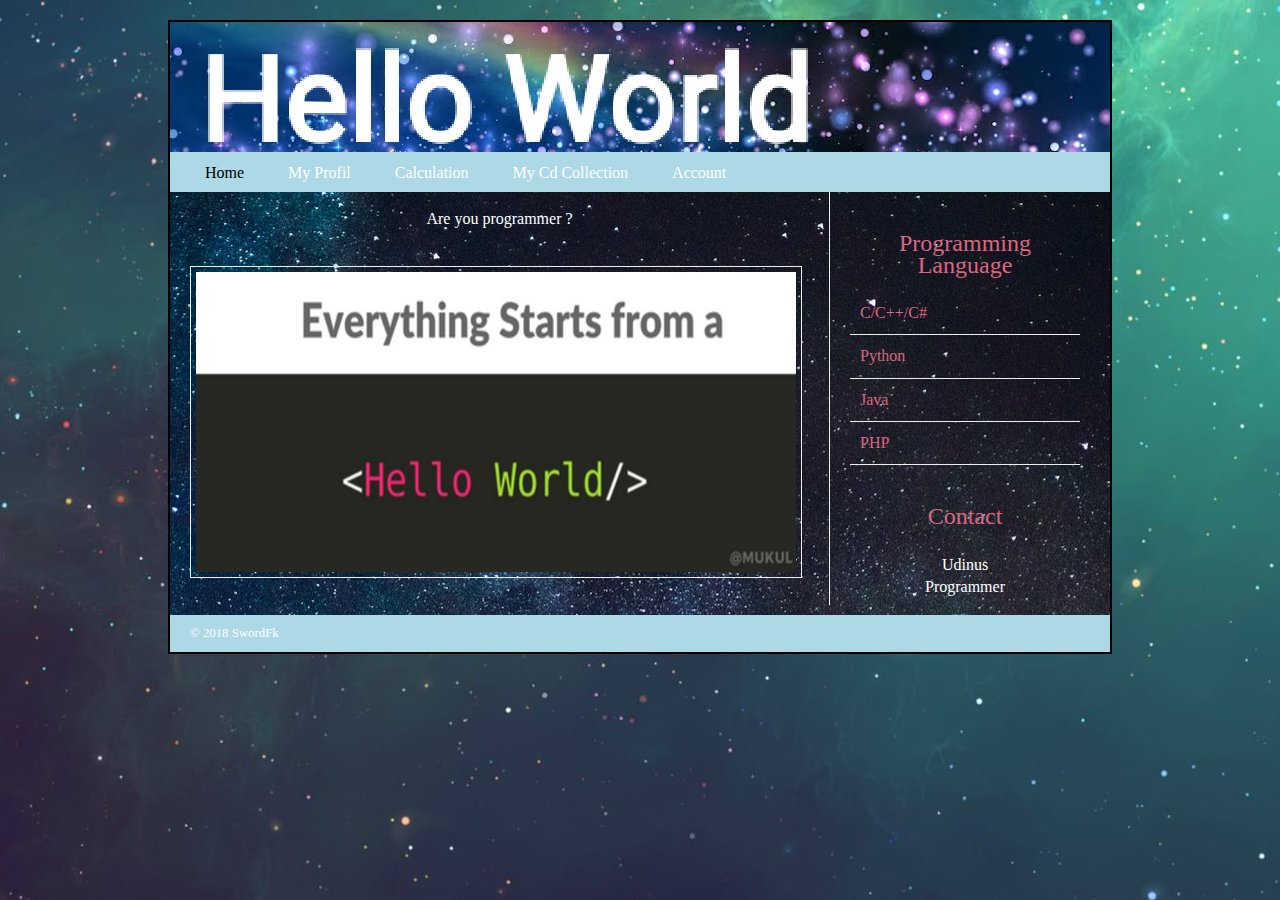
<file: web1/index.html>
<!DOCTYPE html>
<html>
	<head>
		<title>Hello World</title>
		<link rel="stylesheet" type="text/css" href="mycss.css">
	</head>
	<body>
		<div class="wrapper">
			<header>
				<h1>Hello World</h1>
				<nav>
					<ul>
						<li><a href="index.html" class="current">Home</a></li>
						<li><a href="myprofil.html">My Profil</a></li>
						<li><a href="calculation.html">Calculation</a></li>
						<li><a href="mycd.html">My Cd Collection</a></li>
						<li><a href="input.html">Account</a></li>
					</ul>
				</nav>
			</header>
			<section class="courses">
				<p>Are you programmer ?</p>
				<img src="images/Hello.jpg" />
			</section>
			<aside>
				<section class="popular-recipes">
					<h2>Programming Language</h2>
					<a href="language.html">C/C++/C#</a>
					<a href="language.html">Python</a>
					<a href="language.html">Java</a>
					<a href="language.html">PHP</a>
				</section>
				<section class="contact-details">
					<h2>Contact</h2>
					<p>Udinus<br />
						Programmer
				</section>
			</aside>
			<footer>
				&copy; 2018 SwordFk
			</footer>
		</div>
	</body>
</html>
</file>
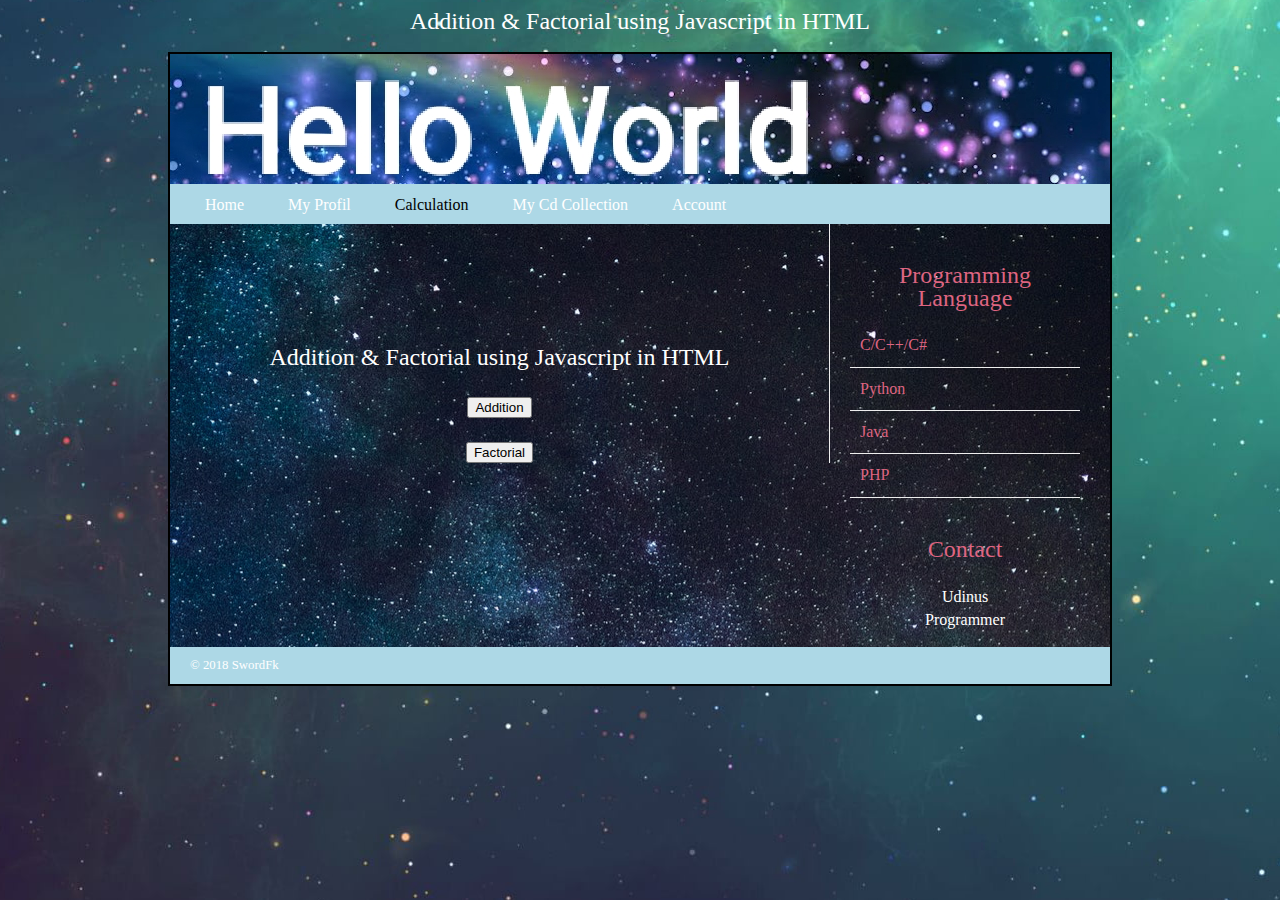
<file: web1/calculation.html>
<!DOCTYPE html>
<html>
	<head>
		<title>Hello World</title>
		<link rel="stylesheet" type="text/css" href="mycss.css">
		<script type:"text/javascript" src="js.js"></script>
	</head>
	<body>
		<div class="wrapper">
			<header>
				<h1>Hello World</h1>
				<nav>
					<ul>
						<li><a href="index.html">Home</a></li>
						<li><a href="myprofil.html">My Profil</a></li>
						<li><a href="calculation.html" class="current">Calculation</a></li>
						<li><a href="mycd.html">My Cd Collection</a></li>
						<li><a href="input.html">Account</a></li>
					</ul>
				</nav>
			</header>
			<section class="courses"><br><br><br><br><br>
				<center><h2>Addition & Factorial using Javascript in HTML</h2></center><br>
				<center><input type="button" value="Addition" onclick="add()"/></center> </br>  
            			<center><input type="button" value="Factorial" onclick="factorial()"><br></center>
			</section>
			<aside>
				<section class="popular-recipes">
					<h2>Programming Language</h2>
					<a href="language.html">C/C++/C#</a>
					<a href="language.html">Python</a>
					<a href="language.html">Java</a>
					<a href="language.html">PHP</a>
				</section>
				<section class="contact-details">
					<h2>Contact</h2>
					<p>Udinus<br />
						Programmer
				</section>
			</aside>
			<footer>
				&copy; 2018 SwordFk
			</footer>
		</div>
	</body>
</html>
</file>
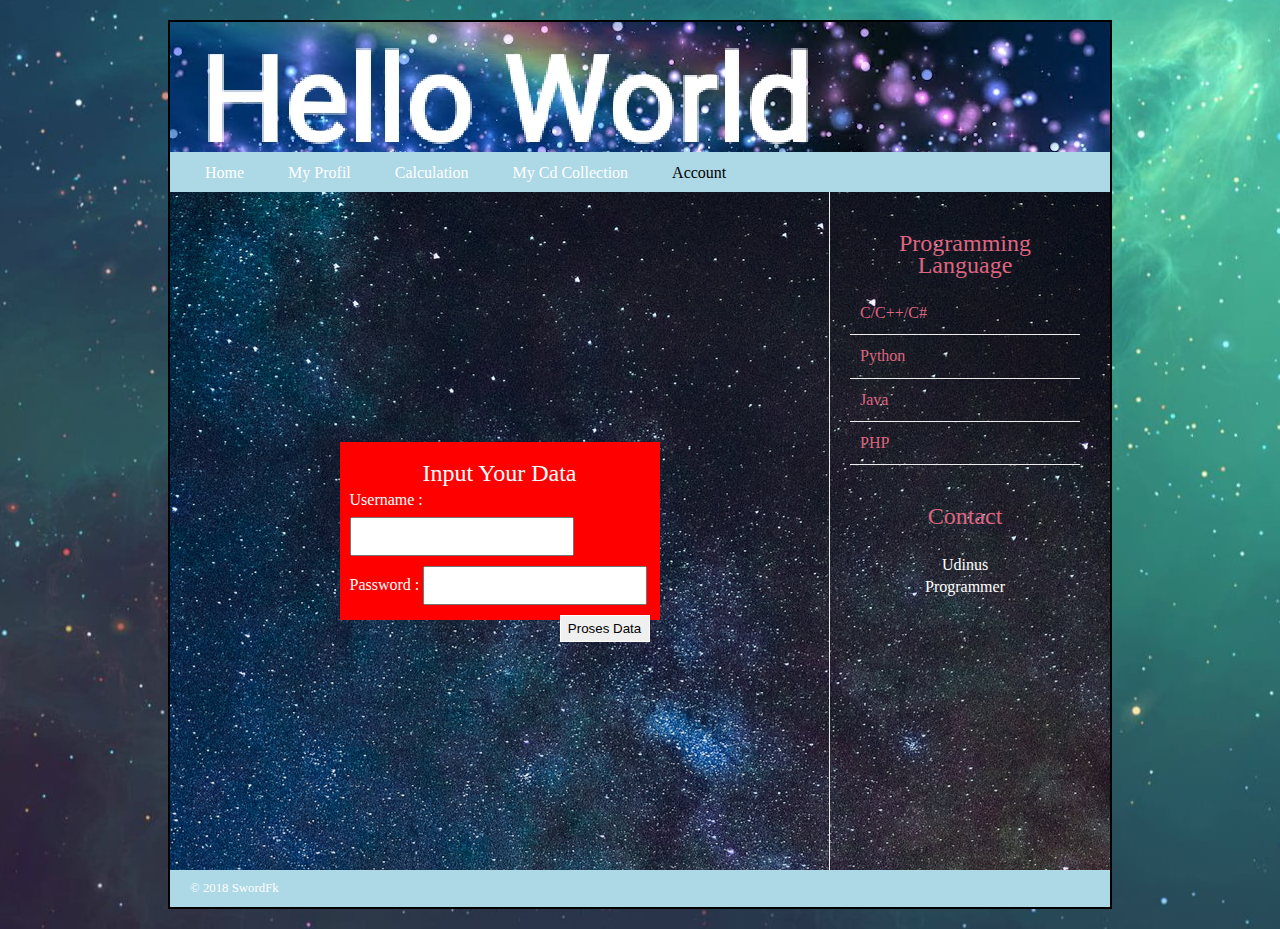
<file: web1/input.html>
<!DOCTYPE html>
<html>
	<head>
		<title>Hello World</title>
		<link rel="stylesheet" type="text/css" href="mycss.css">
	</head>
	<body>
		<div class="wrapper">
			<header>
				<h1>Hello World</h1>
				<nav>
					<ul>
						<li><a href="index.html">Home</a></li>
						<li><a href="myprofil.html">My Profil</a></li>
						<li><a href="calculation.html">Calculation</a></li>
						<li><a href="mycd.html">My Cd Collection</a></li>
						<li><a href="input.html" class="current">Account</a></li>
					</ul>
				</nav>
			</header>
			<section class="courses">
                			<form action="proses.php" method="get">
					<h2>Input Your Data</h2>
                    			Username : <input type="text" name="nama" required="required" /><br/>
                    			Password : <input type="password" name="pass" required="required"/><br/>
                                		   <input type="submit" value="Proses Data">
                			</form>
			</section>
			<aside>
				<section class="popular-recipes">
					<h2>Programming Language</h2>
					<a href="language.html">C/C++/C#</a>
					<a href="language.html">Python</a>
					<a href="language.html">Java</a>
					<a href="language.html">PHP</a>
				</section>
				<section class="contact-details">
					<h2>Contact</h2>
					<p>Udinus<br />
						Programmer
				</section>
			</aside>
			<footer>
				&copy; 2018 SwordFk
			</footer>
		</div>
	</body>
</html>
</file>
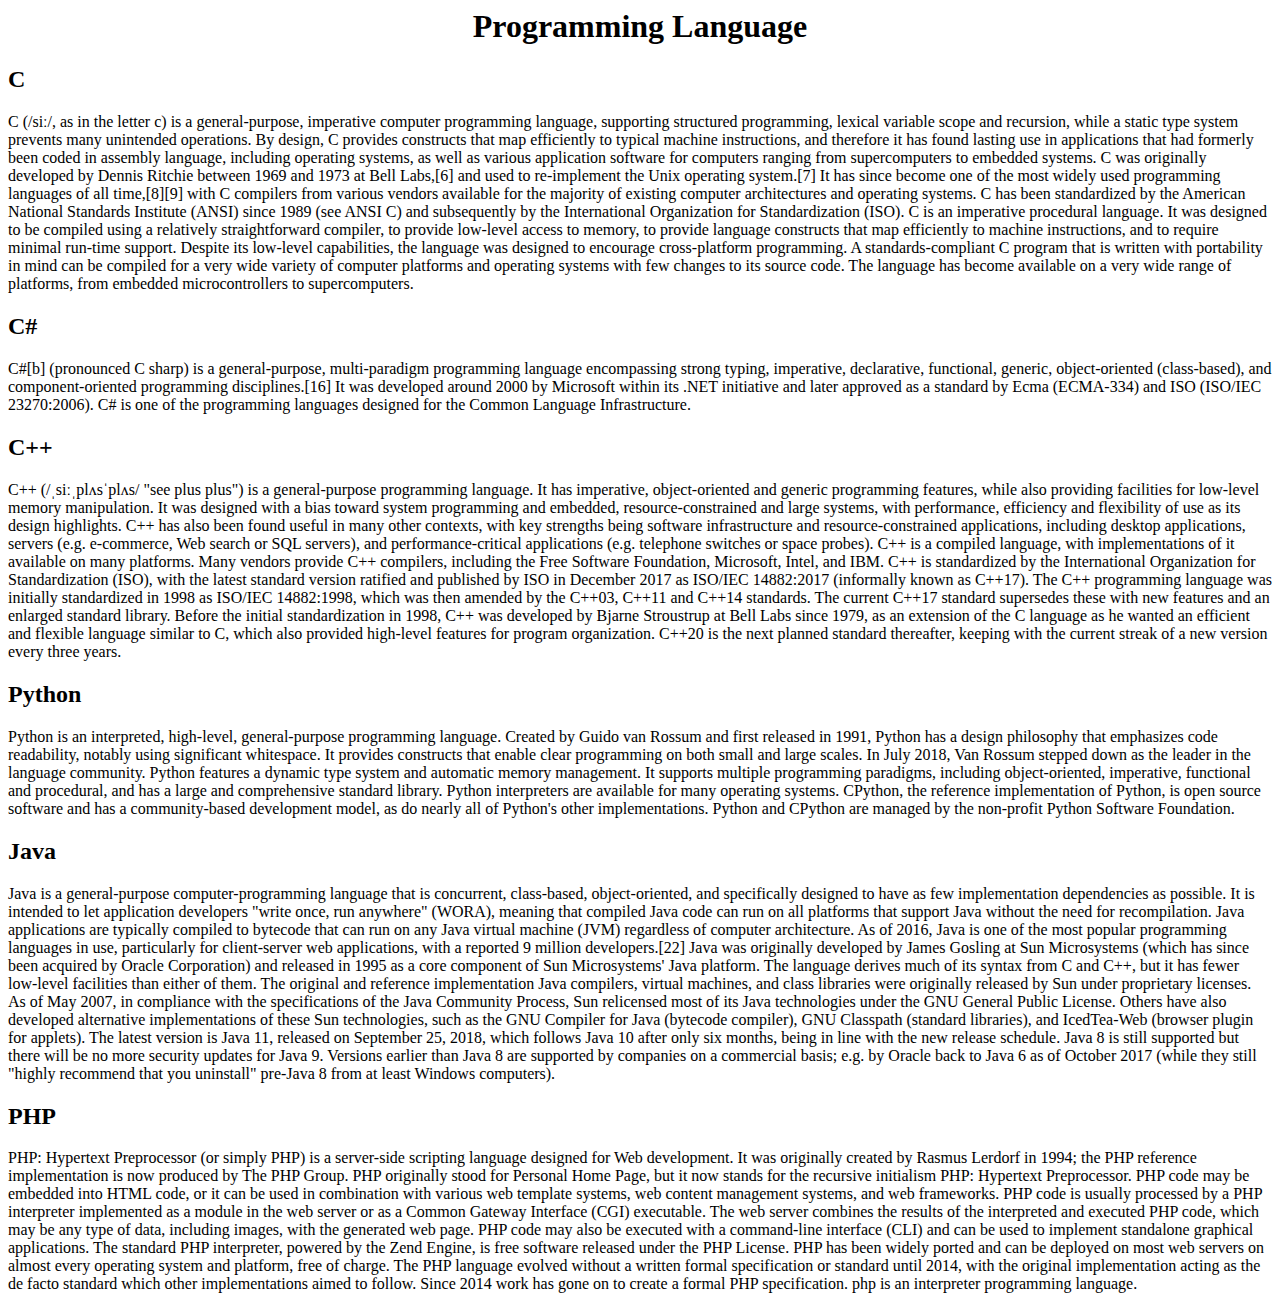
<file: web1/language.html>
<html>
	<head>
		<title>Hello World</title>
	</head>
	<body>
		<center><h1>Programming Language</h1></center>
		<h2>C</h2>
		<p>C (/siː/, as in the letter c) is a general-purpose, imperative computer programming language, supporting structured programming, lexical variable scope and recursion, while a static type system prevents many unintended operations. By design, C provides constructs that map efficiently to typical machine instructions, and therefore it has found lasting use in applications that had formerly been coded in assembly language, including operating systems, as well as various application software for computers ranging from supercomputers to embedded systems.

C was originally developed by Dennis Ritchie between 1969 and 1973 at Bell Labs,[6] and used to re-implement the Unix operating system.[7] It has since become one of the most widely used programming languages of all time,[8][9] with C compilers from various vendors available for the majority of existing computer architectures and operating systems. C has been standardized by the American National Standards Institute (ANSI) since 1989 (see ANSI C) and subsequently by the International Organization for Standardization (ISO).

C is an imperative procedural language. It was designed to be compiled using a relatively straightforward compiler, to provide low-level access to memory, to provide language constructs that map efficiently to machine instructions, and to require minimal run-time support. Despite its low-level capabilities, the language was designed to encourage cross-platform programming. A standards-compliant C program that is written with portability in mind can be compiled for a very wide variety of computer platforms and operating systems with few changes to its source code. The language has become available on a very wide range of platforms, from embedded microcontrollers to supercomputers. </p>
		<h2>C#</h2>
		<p>C#[b] (pronounced C sharp) is a general-purpose, multi-paradigm programming language encompassing strong typing, imperative, declarative, functional, generic, object-oriented (class-based), and component-oriented programming disciplines.[16] It was developed around 2000 by Microsoft within its .NET initiative and later approved as a standard by Ecma (ECMA-334) and ISO (ISO/IEC 23270:2006). C# is one of the programming languages designed for the Common Language Infrastructure. </p>
		<h2>C++</h2>
		<p>C++ (/ˌsiːˌplʌsˈplʌs/ "see plus plus") is a general-purpose programming language. It has imperative, object-oriented and generic programming features, while also providing facilities for low-level memory manipulation.

It was designed with a bias toward system programming and embedded, resource-constrained and large systems, with performance, efficiency and flexibility of use as its design highlights. C++ has also been found useful in many other contexts, with key strengths being software infrastructure and resource-constrained applications, including desktop applications, servers (e.g. e-commerce, Web search or SQL servers), and performance-critical applications (e.g. telephone switches or space probes). C++ is a compiled language, with implementations of it available on many platforms. Many vendors provide C++ compilers, including the Free Software Foundation, Microsoft, Intel, and IBM.

C++ is standardized by the International Organization for Standardization (ISO), with the latest standard version ratified and published by ISO in December 2017 as ISO/IEC 14882:2017 (informally known as C++17). The C++ programming language was initially standardized in 1998 as ISO/IEC 14882:1998, which was then amended by the C++03, C++11 and C++14 standards. The current C++17 standard supersedes these with new features and an enlarged standard library. Before the initial standardization in 1998, C++ was developed by Bjarne Stroustrup at Bell Labs since 1979, as an extension of the C language as he wanted an efficient and flexible language similar to C, which also provided high-level features for program organization. C++20 is the next planned standard thereafter, keeping with the current streak of a new version every three years. </p>
		<h2>Python</h2>
		<p>Python is an interpreted, high-level, general-purpose programming language. Created by Guido van Rossum and first released in 1991, Python has a design philosophy that emphasizes code readability, notably using significant whitespace. It provides constructs that enable clear programming on both small and large scales. In July 2018, Van Rossum stepped down as the leader in the language community.

Python features a dynamic type system and automatic memory management. It supports multiple programming paradigms, including object-oriented, imperative, functional and procedural, and has a large and comprehensive standard library.

Python interpreters are available for many operating systems. CPython, the reference implementation of Python, is open source software and has a community-based development model, as do nearly all of Python's other implementations. Python and CPython are managed by the non-profit Python Software Foundation. </p>
		<h2>Java</h2>
		<p>Java is a general-purpose computer-programming language that is concurrent, class-based, object-oriented, and specifically designed to have as few implementation dependencies as possible. It is intended to let application developers "write once, run anywhere" (WORA), meaning that compiled Java code can run on all platforms that support Java without the need for recompilation. Java applications are typically compiled to bytecode that can run on any Java virtual machine (JVM) regardless of computer architecture. As of 2016, Java is one of the most popular programming languages in use, particularly for client-server web applications, with a reported 9 million developers.[22] Java was originally developed by James Gosling at Sun Microsystems (which has since been acquired by Oracle Corporation) and released in 1995 as a core component of Sun Microsystems' Java platform. The language derives much of its syntax from C and C++, but it has fewer low-level facilities than either of them.

The original and reference implementation Java compilers, virtual machines, and class libraries were originally released by Sun under proprietary licenses. As of May 2007, in compliance with the specifications of the Java Community Process, Sun relicensed most of its Java technologies under the GNU General Public License. Others have also developed alternative implementations of these Sun technologies, such as the GNU Compiler for Java (bytecode compiler), GNU Classpath (standard libraries), and IcedTea-Web (browser plugin for applets).

The latest version is Java 11, released on September 25, 2018, which follows Java 10 after only six months, being in line with the new release schedule. Java 8 is still supported but there will be no more security updates for Java 9. Versions earlier than Java 8 are supported by companies on a commercial basis; e.g. by Oracle back to Java 6 as of October 2017 (while they still "highly recommend that you uninstall" pre-Java 8 from at least Windows computers). </p>
		<h2>PHP</h2>
		<p>PHP: Hypertext Preprocessor (or simply PHP) is a server-side scripting language designed for Web development. It was originally created by Rasmus Lerdorf in 1994; the PHP reference implementation is now produced by The PHP Group. PHP originally stood for Personal Home Page, but it now stands for the recursive initialism PHP: Hypertext Preprocessor.

PHP code may be embedded into HTML code, or it can be used in combination with various web template systems, web content management systems, and web frameworks. PHP code is usually processed by a PHP interpreter implemented as a module in the web server or as a Common Gateway Interface (CGI) executable. The web server combines the results of the interpreted and executed PHP code, which may be any type of data, including images, with the generated web page. PHP code may also be executed with a command-line interface (CLI) and can be used to implement standalone graphical applications.

The standard PHP interpreter, powered by the Zend Engine, is free software released under the PHP License. PHP has been widely ported and can be deployed on most web servers on almost every operating system and platform, free of charge.

The PHP language evolved without a written formal specification or standard until 2014, with the original implementation acting as the de facto standard which other implementations aimed to follow. Since 2014 work has gone on to create a formal PHP specification.

php is an interpreter programming language. </p>
	</body>
</html>
</file>
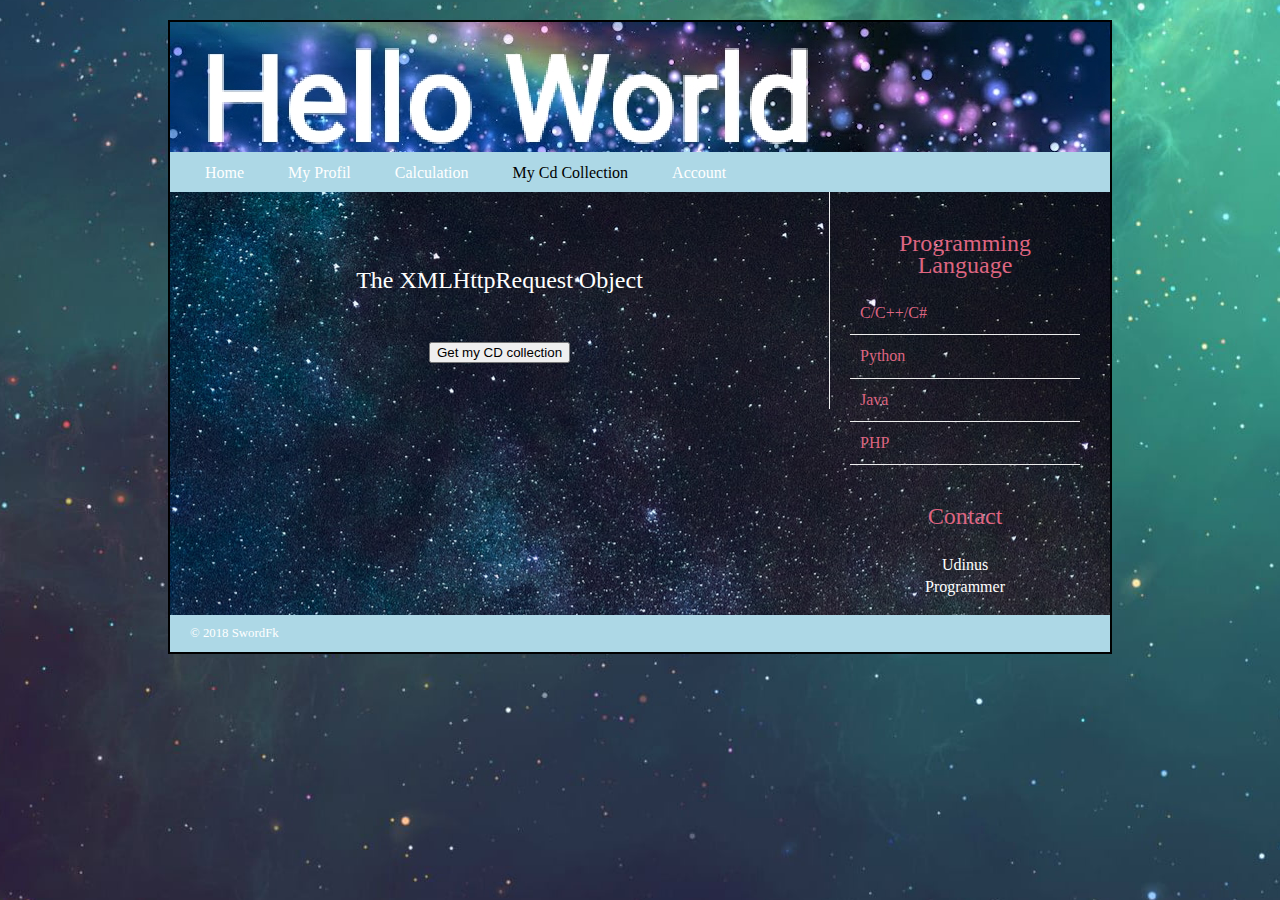
<file: web1/mycd.html>
<!DOCTYPE html>
<html>
	<head>
		<title>Hello World</title>
		<link rel="stylesheet" type="text/css" href="mycss.css">
	</head>
	<body>
		<div class="wrapper">
			<header>
				<h1>Hello World</h1>
				<nav>
					<ul>
						<li><a href="index.html">Home</a></li>
						<li><a href="myprofil.html">My Profil</a></li>
						<li><a href="calculation.html">Calculation</a></li>
						<li><a href="mycd.html" class="current">My Cd Collection</a></li>
						<li><a href="input.html">Account</a></li>
					</ul>
				</nav>
			</header>
			<section class="courses">
				<br><br><br><center><h2>The XMLHttpRequest Object</h2></center><br><br>
				<center><button type="button" onclick="loadDoc()">Get my CD collection</button></center>
				<br><br>
				<center><table id="demo"></table></center>

				<script>
				function loadDoc() {
				  var xhttp = new XMLHttpRequest();
				  xhttp.onreadystatechange = function() {
				    if (this.readyState == 4 && this.status == 200) {
				      myFunction(this);
				    }
				  };
				  xhttp.open("GET", "cd_catalog.xml", true);
				  xhttp.send();
				}
				function myFunction(xml) {
				  var i;
				  var xmlDoc = xml.responseXML;
				  var table="<tr><th>Artist</th><th>Title</th></tr>";
				  var x = xmlDoc.getElementsByTagName("CD");
				  for (i = 0; i <x.length; i++) { 
				    table += "<tr><td>" +
				    x[i].getElementsByTagName("ARTIST")[0].childNodes[0].nodeValue +
				    "</td><td>" +
				    x[i].getElementsByTagName("TITLE")[0].childNodes[0].nodeValue +
				    "</td></tr>";
				  }
				  document.getElementById("demo").innerHTML = table;
				}
				</script>

			</section>
			<aside>
				<section class="popular-recipes">
					<h2>Programming Language</h2>
					<a href="language.html">C/C++/C#</a>
					<a href="language.html">Python</a>
					<a href="language.html">Java</a>
					<a href="language.html">PHP</a>
				</section>
				<section class="contact-details">
					<h2>Contact</h2>
					<p>Udinus<br />
						Programmer
				</section>
			</aside>
			<footer>
				&copy; 2018 SwordFk
			</footer>
		</div>
	</body>
</html>
</file>
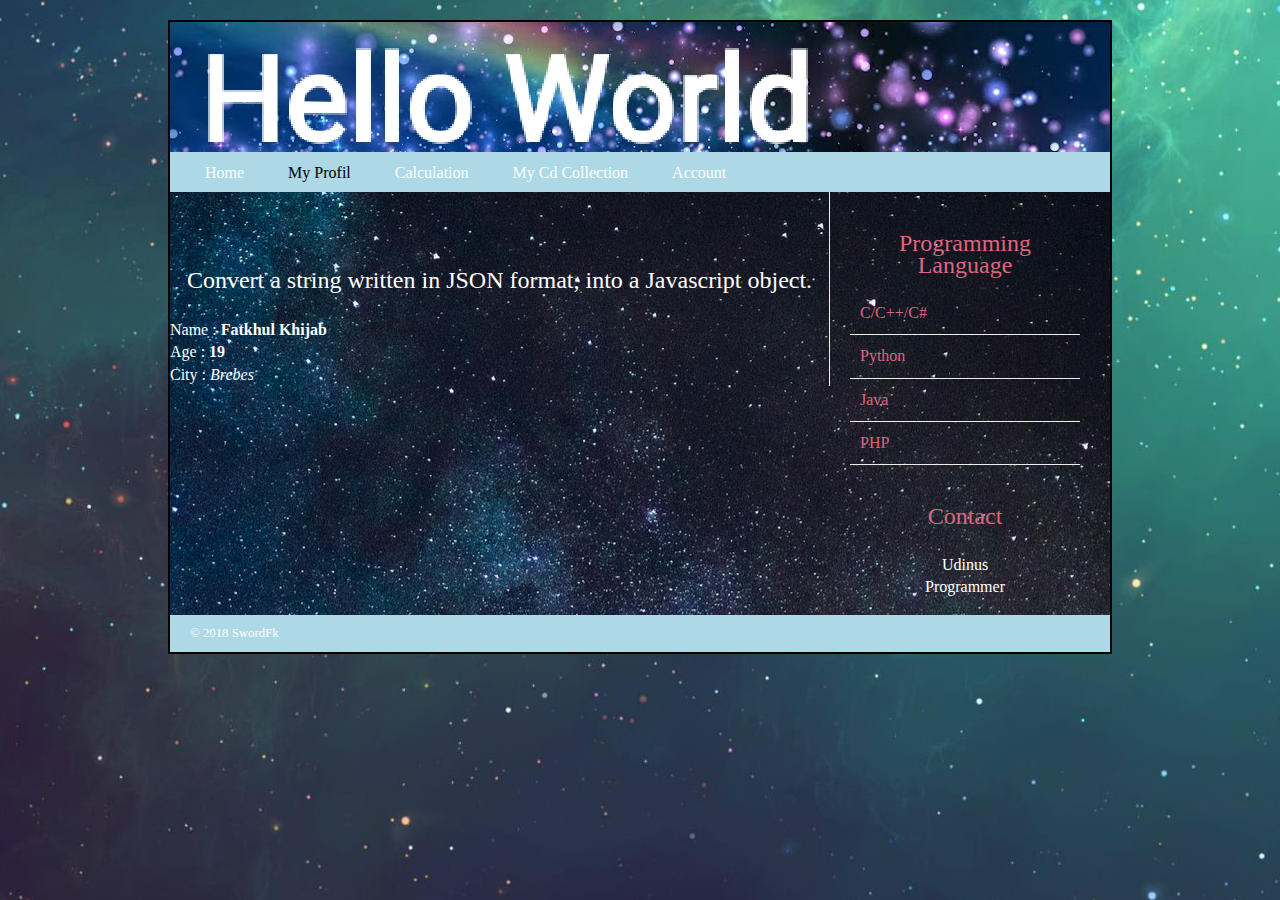
<file: web1/myprofil.html>
<!DOCTYPE html>
<html>
	<head>
		<title>Hello World</title>
		<link rel="stylesheet" type="text/css" href="mycss.css">
	</head>
	<body>
		<div class="wrapper">
			<header>
				<h1>Hello World</h1>
				<nav>
					<ul>
						<li><a href="index.html">Home</a></li>
						<li><a href="myprofil.html" class="current">My Profil</a></li>
						<li><a href="calculation.html">Calculation</a></li>
						<li><a href="mycd.html">My Cd Collection</a></li>
						<li><a href="input.html">Account</a></li>
					</ul>
				</nav>
			</header>
			<section class="courses">
				<br><br><br><h2>Convert a string written in JSON format, into a Javascript object.</h2><br>
					Name : <b id="demo"></b><br>
					Age : <b id="demo1"></b><br>
					City : <i id="demo2"></i>
			
				<script>
					var myJSON='{"name":"Fatkhul Khijab", "age":19, "city":"Brebes"}';
					var myObj=JSON.parse(myJSON);
					document.getElementById("demo").innerHTML=myObj.name;
					document.getElementById("demo1").innerHTML=myObj.age;
					document.getElementById("demo2").innerHTML=myObj.city;
				</script>
			</section>
			<aside>
				<section class="popular-recipes">
					<h2>Programming Language</h2>
					<a href="language.html">C/C++/C#</a>
					<a href="language.html">Python</a>
					<a href="language.html">Java</a>
					<a href="language.html">PHP</a>
				</section>
				<section class="contact-details">
					<h2>Contact</h2>
					<p>Udinus<br />
						Programmer
				</section>
			</aside>
			<footer>
				&copy; 2018 SwordFk
			</footer>
		</div>
	</body>
</html>
</file>
<file: web1/mycss.css>
header, section, footer, aside, nav, article, figure, figcaption {
				display: block;}
			body {
				color: #666666;
				background-color: #f9f8f6;
				background-image: url("images/background.jpg");
				background-position: center;
				font-family: Georgia, Times, serif;
				line-height: 1.4em;
				margin: 0px;}
			.wrapper {
				width: 940px;
				margin: 20px auto 20px auto;
				border: 2px solid #000000;
				background-color: lightseagreen;
				background-image: url("images/background2.jpg");}
			header {
				height: 160px auto;
				background-image: url(images/header.png);}
			h1 {
				text-indent: -9999px;
				width: 940px;
				height: 130px;
				margin: 0px;}
			nav, footer {
				clear: both;
				color: #ffffff;
				padding: 5px;
				background-color: lightblue;
				height: 30px;}
			nav ul {
				margin: 0px;
				padding: 5px 0px 5px 30px;}
			nav li {
				display: inline;
				margin-right: 40px;}
			nav li a {
				color: #ffffff;}
			nav li a:hover, nav li a.current {
				color: #000000;}
			section.courses {
				color: white;
				float: left;
				width: 659px;
				border-right: 1px solid #eeeeee;}
			img {
				float: center;
				width: 600px;
				height: 300px;
				padding: 5px;
				margin: 20px;
				border: 1px solid #eeeeee;}
			figcaption {
				font-size: 90%;
				text-align: left;}
			aside {
				width: 230px;
				float: left;
				padding: 0px 0px 0px 20px;}
			aside section a {
				display: block;
				padding: 10px;
				border-bottom: 1px solid #eeeeee;}
			aside section a:hover {
				color: #985d6a;
				background-color: #efefef;}
			a {
				color: #de6581;
				text-decoration: none;}
			p{
				text-align: center;
				color: white;}
			i,b {
				text-align: center;
				color: white;}
			h1, h2, h3 {
				font-weight: normal;}
			h2 {
				text-align: center;
				color: white;
				margin: 10px 0px 5px 0px;
				padding: 0px;}
			h3 {
				margin: 0px 0px 10px 0px;
				color: #de6581;}
			table,th,td {
    				border : 1px solid black;
    				border-collapse: collapse;
				}
			th,td {
    				padding: 5px;
				}
			aside h2 {
				padding: 30px 0px 10px 0px;
				color: #de6581;}
			form{
				    margin: 250px auto;
				    width: 300px;
				    padding: 10px;
				    background: red;
				}
			input[type=text], input[type=password]{
				     margin: 5px auto;
				     width: 200px;
				     padding: 10px;
				}
			input[type=submit]{
			    margin: 5px auto;
			    float: right;
			    padding: 5px;
			    width: 90px;
			    border: 1px solid #fff;
			    cursor: pointer;
			}
			footer {
				font-size: 80%;
				padding: 7px 0px 0px 20px;}
</file>
